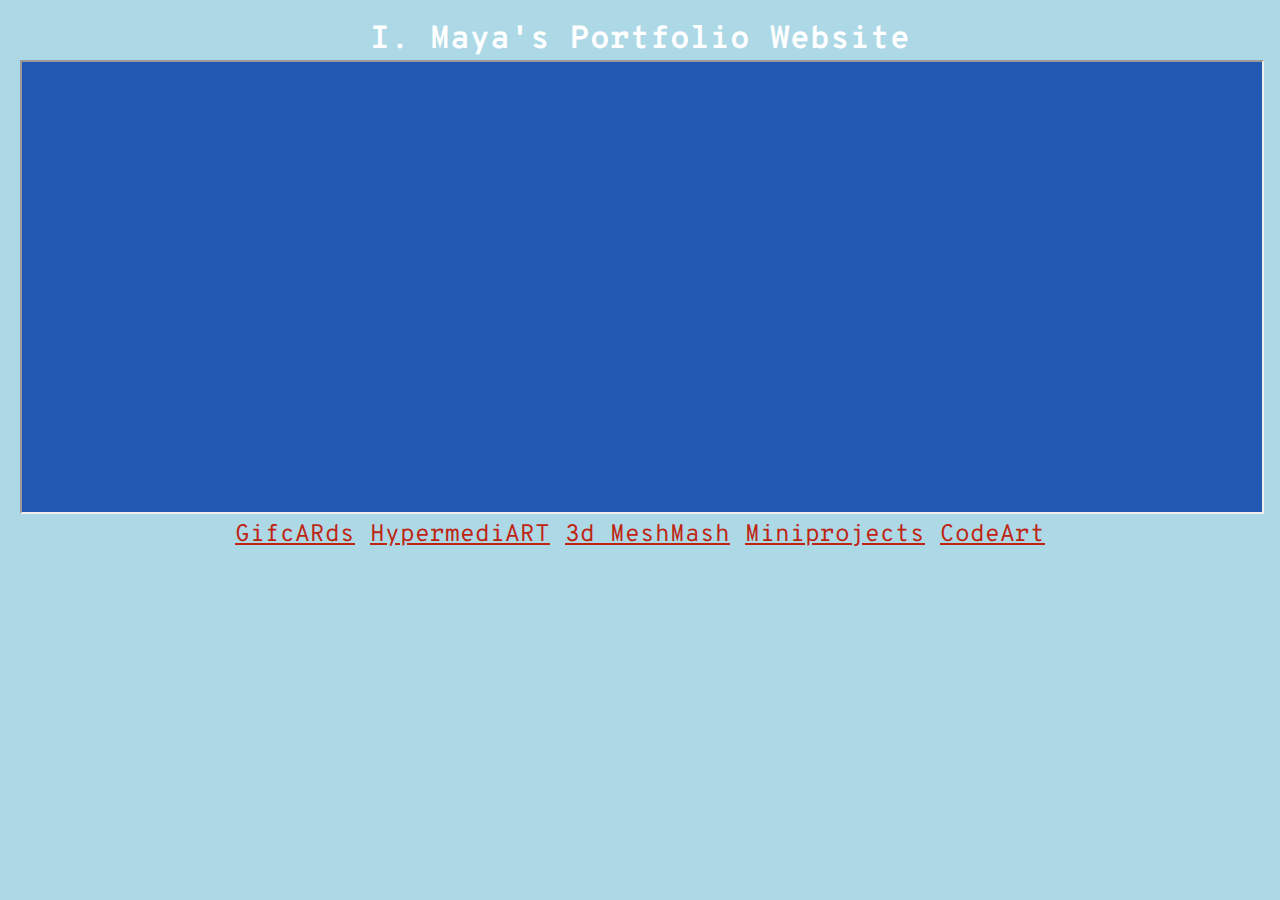
<file: index.html>
<!DOCTYPE html>
<html>
<head>
  <title>Porfolio</title>
  <link rel="stylesheet" type="text/css" href="css/style.css">
  <link rel="stylesheet" href="https://use.fontawesome.com/releases/v5.4.1/css/all.css" integrity="sha384-5sAR7xN1Nv6T6+dT2mhtzEpVJvfS3NScPQTrOxhwjIuvcA67KV2R5Jz6kr4abQsz" crossorigin="anonymous">

  <style>
  body {
       background-image: url("https://i.imgur.com/rBWOBjb.jpg");
  }

  h1 {
      color: white;
      text-align: center;
  }

  #instagram {
    color: rgb(191, 36, 19);
    text-align: center;
    margin: 0 auto;
  }

  .links a {
    color: #bf2413;
  }

  .links {
    margin: 0 auto;
    text-align:center;
    font-size: 1.5em;
  }

  iframe {
    widith: 100%;
    height: 60vh:
  }
  </style>

</head>
<body>
  <h1>I. Maya's Portfolio Website</h1>
  <iframe src="new sphere sketch.html"></iframe>
  <div class="links">
    <a href="collage.html">GifcARds</a>
    <a href="video.html">HypermediART</a>
    <a href="3d.html">3d MeshMash</a>
    <a href="miniprojects.html">Miniprojects</a>
    <a href="codeart.html">CodeArt</a>
    <br>
    <br>
    <a href="https://www.instagram.com/imacsavage/" class="Links" id="instagram">
    <i class="fab fa-instagram"></i>
    </a>
    </body>
  </div>

</html>
</file>
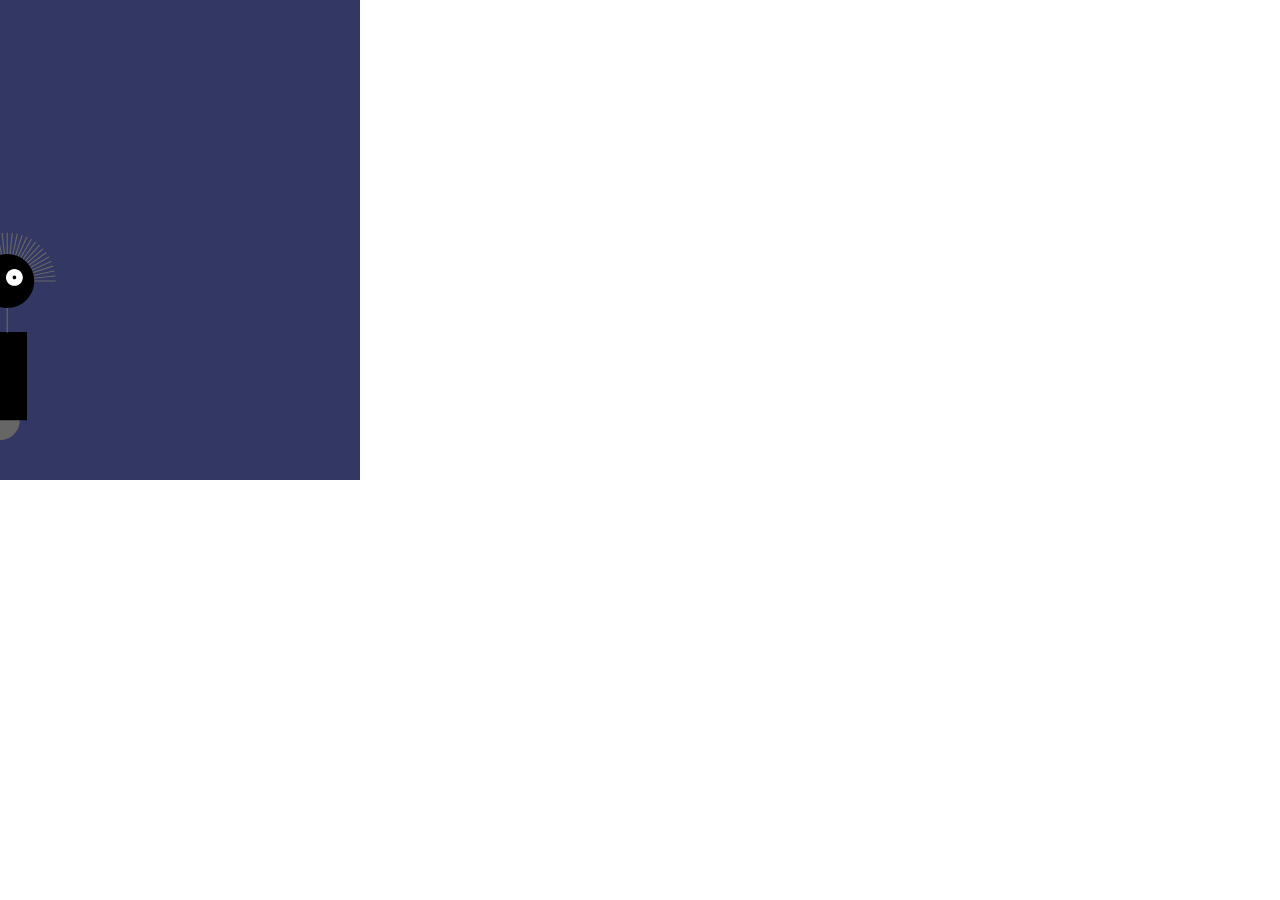
<file: interact/index.html>
<!DOCTYPE html><html><head>
    <script src="p5.min.js"></script>
    <script src="p5.dom.min.js"></script>
    <script src="p5.sound.min.js"></script>
    <link rel="stylesheet" type="text/css" href="style.css">
    <meta charset="utf-8">

  </head>
  <body>
    <script src="sketch.js"></script>
  

</body></html>
</file>
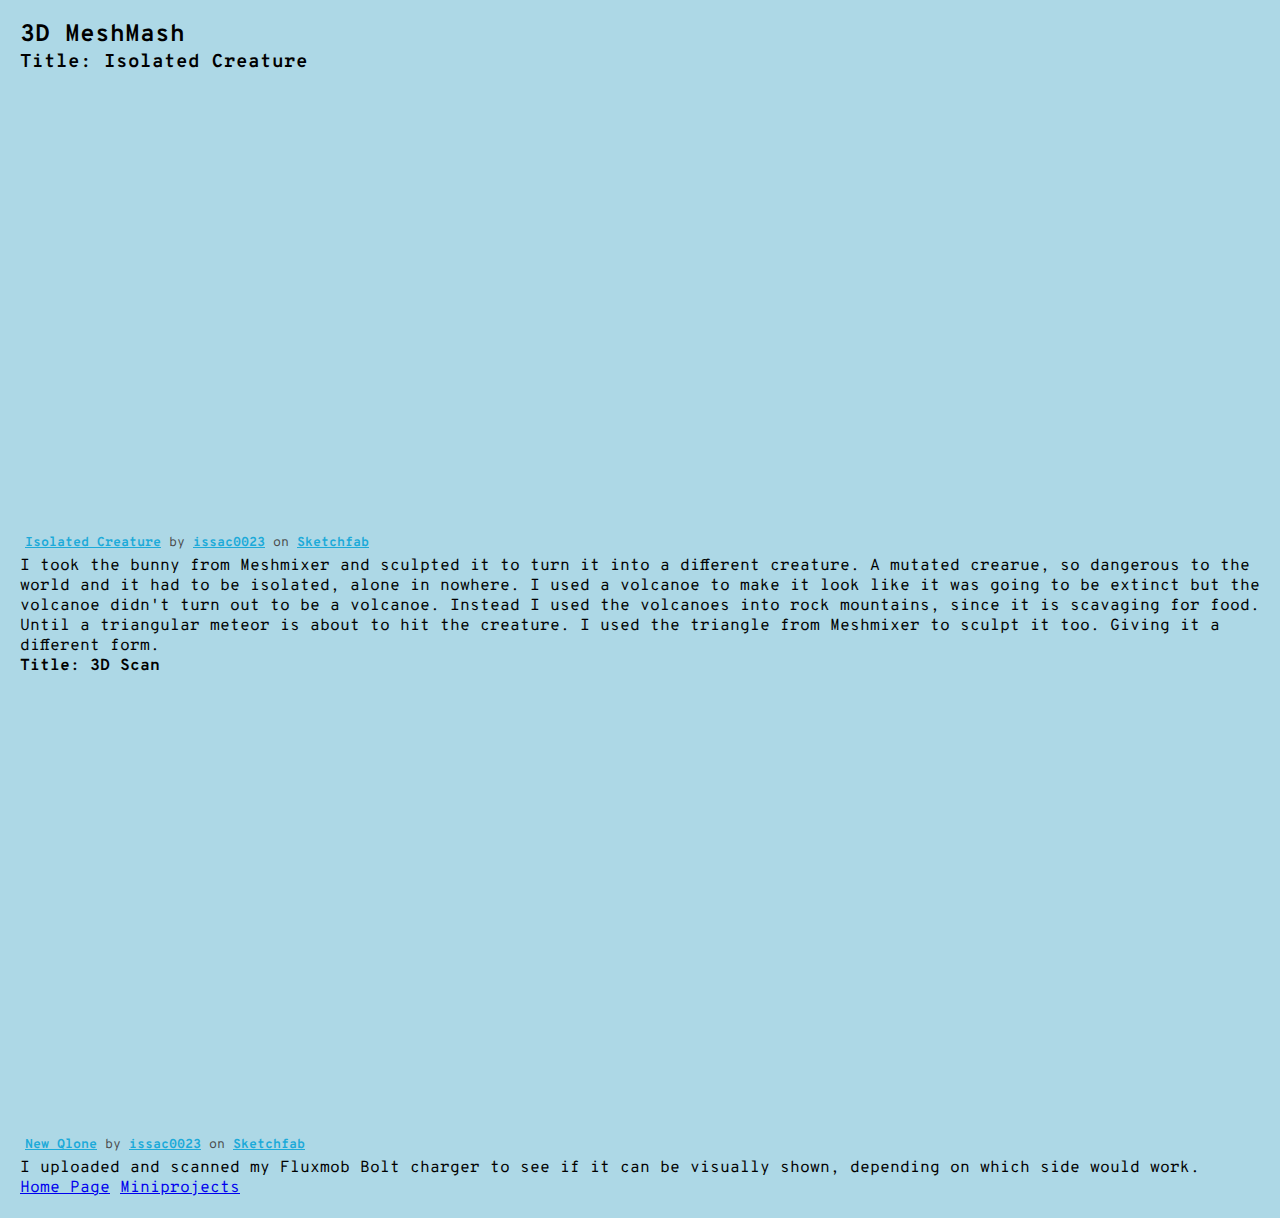
<file: 3d.html>
<!DOCTYPE html>
<html>
<head>
<title>Portfolio</title>
<link rel="stylesheet" type="text/css" href="css/style.css">

</head>

<body>

 <h2>3D MeshMash</h2>
  <h3>Title: Isolated Creature</h3>

  <div class="sketchfab-embed-wrapper"><iframe width="640" height="480" src="https://sketchfab.com/models/f0c15bb22b85440e999be926d49f579f/embed" frameborder="0" allow="autoplay; fullscreen; vr" mozallowfullscreen="true" webkitallowfullscreen="true"></iframe>

  <p style="font-size: 13px; font-weight: normal; margin: 5px; color: #4A4A4A;">
      <a href="https://sketchfab.com/models/f0c15bb22b85440e999be926d49f579f?utm_medium=embed&utm_source=website&utm_campaign=share-popup" target="_blank" style="font-weight: bold; color: #1CAAD9;">Isolated Creature</a>
      by <a href="https://sketchfab.com/issac0023?utm_medium=embed&utm_source=website&utm_campaign=share-popup" target="_blank" style="font-weight: bold; color: #1CAAD9;">issac0023</a>
      on <a href="https://sketchfab.com?utm_medium=embed&utm_source=website&utm_campaign=share-popup" target="_blank" style="font-weight: bold; color: #1CAAD9;">Sketchfab</a>
  </p>I took the bunny from Meshmixer and sculpted it to turn it into a different creature. A mutated crearue, so dangerous to the world and it had to be isolated, alone in nowhere. I used a volcanoe to make it look like it was going to be extinct but the volcanoe didn't turn out to be a volcanoe. Instead I used the volcanoes into rock mountains, since it is scavaging for food. Until a triangular meteor is about to hit the creature. I used the triangle from Meshmixer to sculpt it too. Giving it a different form.
</div>

  <h4>Title: 3D Scan </h4>
  <div class="sketchfab-embed-wrapper"><iframe width="640" height="480" src="https://sketchfab.com/models/efd5808892574a7d979add5087e55e82/embed" frameborder="0" allow="autoplay; fullscreen; vr" mozallowfullscreen="true" webkitallowfullscreen="true"></iframe>

<p style="font-size: 13px; font-weight: normal; margin: 5px; color: #4A4A4A;">
    <a href="https://sketchfab.com/models/efd5808892574a7d979add5087e55e82?utm_medium=embed&utm_source=website&utm_campaign=share-popup" target="_blank" style="font-weight: bold; color: #1CAAD9;">New Qlone</a>
    by <a href="https://sketchfab.com/issac0023?utm_medium=embed&utm_source=website&utm_campaign=share-popup" target="_blank" style="font-weight: bold; color: #1CAAD9;">issac0023</a>
    on <a href="https://sketchfab.com?utm_medium=embed&utm_source=website&utm_campaign=share-popup" target="_blank" style="font-weight: bold; color: #1CAAD9;">Sketchfab</a>
</p>I uploaded and scanned my Fluxmob Bolt charger to see if it can be visually shown, depending on which side would work.
</div>


  <a href="index.html">Home Page</a>
  <a href="miniprojects.html">Miniprojects</a>

</body>
</html>
</file>
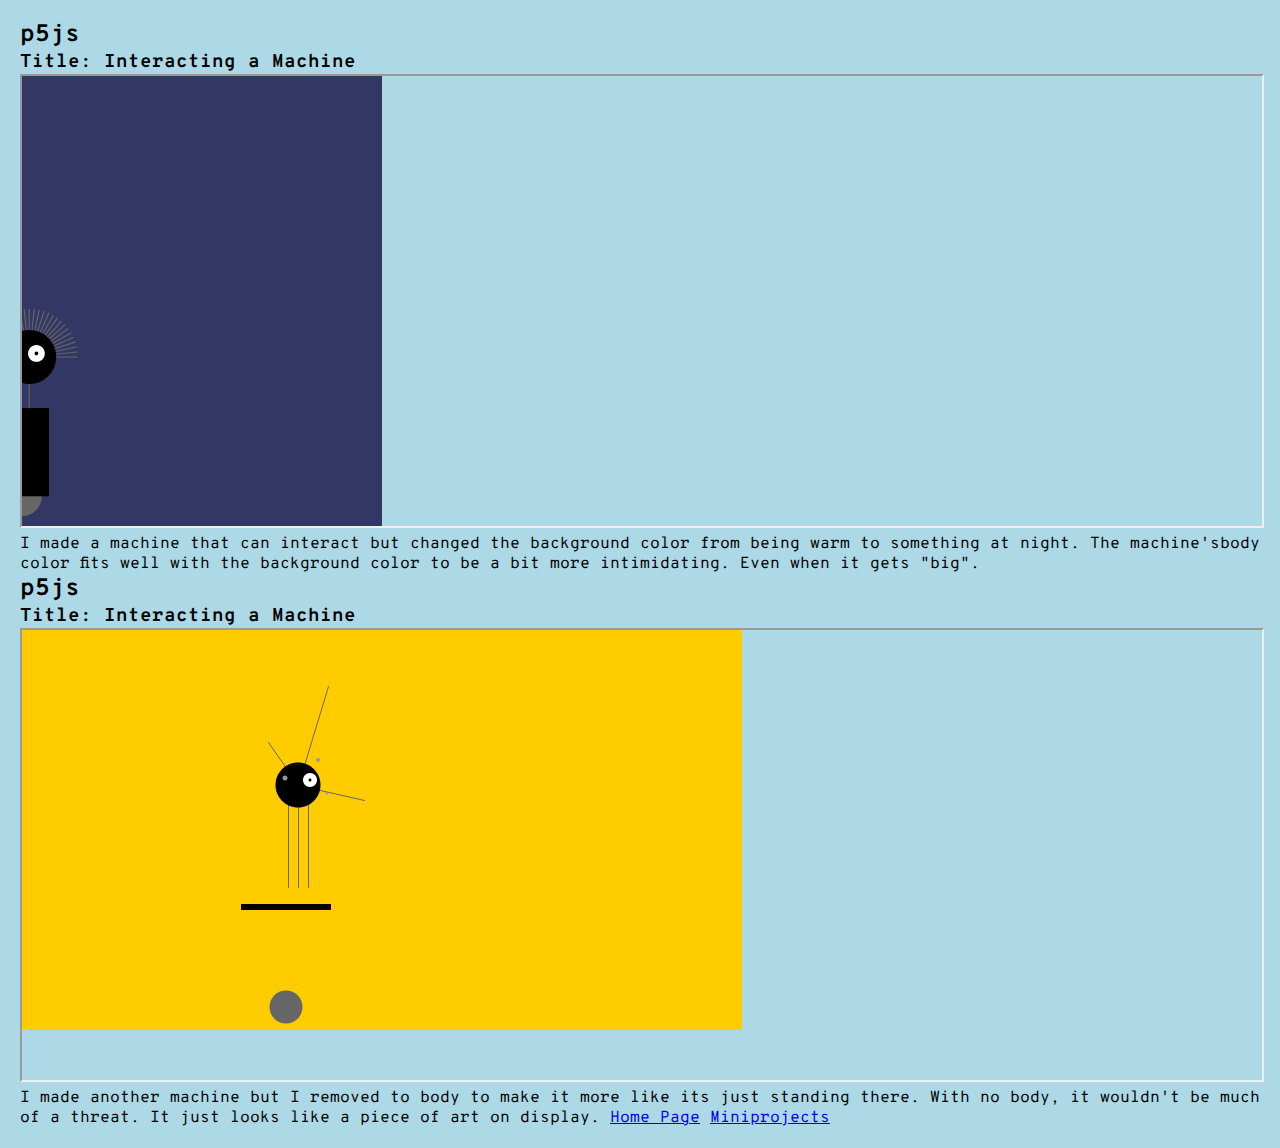
<file: codeart.html>
<!DOCTYPE html>
<html>
<head>
<title>Portfolio</title>
<link rel="stylesheet" type="text/css" href="css/style.css">

</head>

<body>

 <h2>p5js</h2>
  <h3>Title: Interacting a Machine</h3>
  <iframe src="interact/index.html"></iframe>
  I made a machine that can interact but changed the background color from being warm to something at night. The machine'sbody color fits well with the background color to be a bit more intimidating. Even when it gets "big".

<h2>p5js</h2>
 <h3>Title: Interacting a Machine</h3>
 <iframe src="static/index.html"></iframe>
 I made another machine but I removed to body to make it more like its just standing there. With no body, it wouldn't be much of a threat. It just looks like a piece of art on display.







  <a href="3d.html">Home Page</a>
  <a href="miniprojects.html">Miniprojects</a>

</body>
</html>
</file>
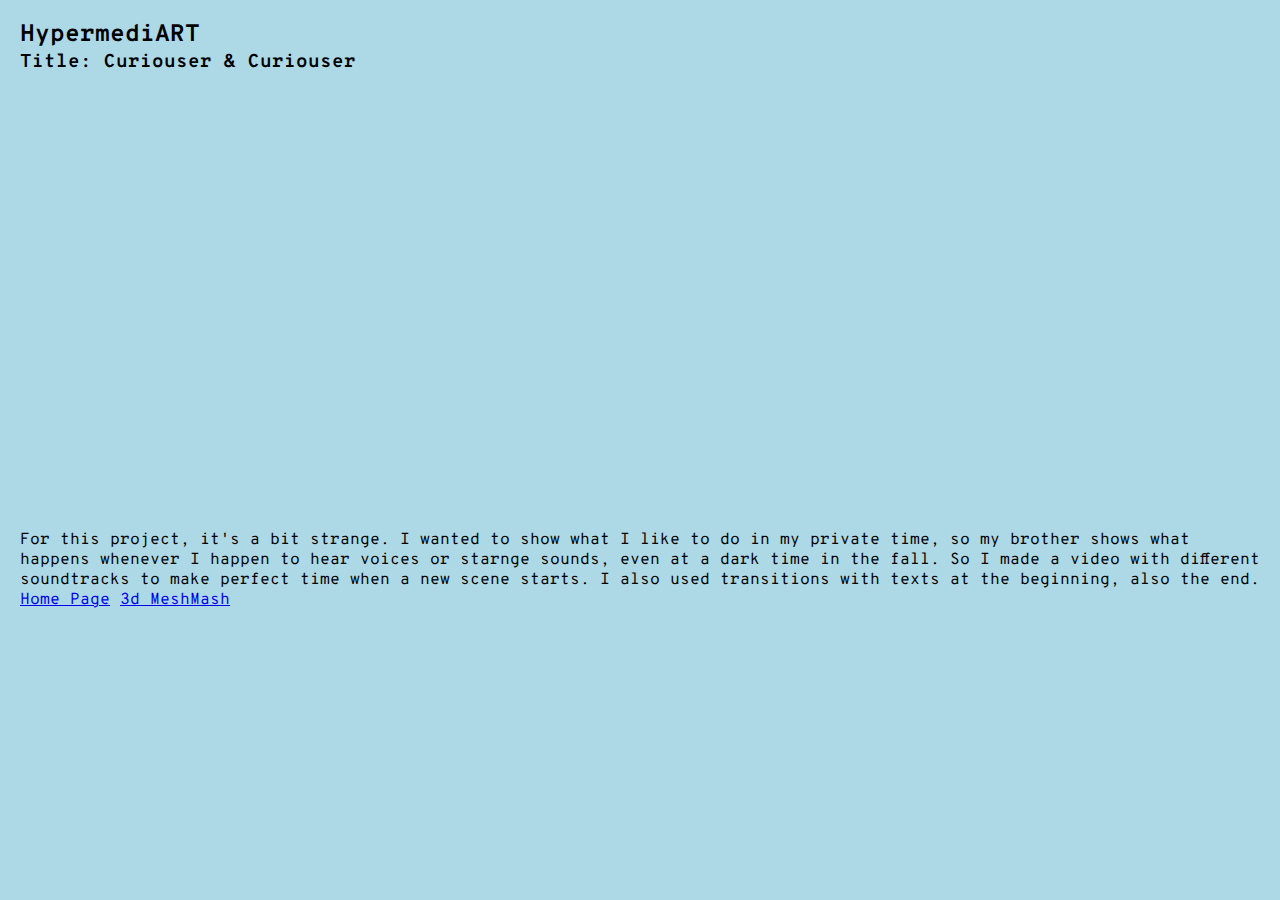
<file: video.html>
<!DOCTYPE html>
<html>
<head>
<title>Portfolio</title>
<link rel="stylesheet" type="text/css" href="css/style.css">
</head>



<body>


<h2>HypermediART<h2>
<h3>Title: Curiouser & Curiouser</h3>

<iframe width="560" height="315" src="https://www.youtube.com/embed/wGSAVbjIkWg" frameborder="0" allow="accelerometer; autoplay; encrypted-media; gyroscope; picture-in-picture" allowfullscreen></iframe>
<p>For this project, it's a bit strange. I wanted to show what I like to do in my private time, so my brother shows what happens whenever I happen to hear voices or starnge sounds, even at a dark time in the fall. So I made a video with different soundtracks to make perfect time when a new scene starts. I also used transitions with texts at the beginning, also the end.

<a href="index.html">Home Page</a>
<a href="3d.html">3d MeshMash</a>

</body>
</html>
</file>
<file: css/style.css>
@import url('https://fonts.googleapis.com/css?family=Overpass+Mono');

* {
  margin: 0;
  padding: 0;
}

body {
  background-color: lightblue;
  color: black;
  font-family: 'Overpass Mono', monospace;
  padding: 20px;
}

iframe {
  width: 100%;
  height: 50vh
}

.links {
  margin: 0 auto;
  text-align:center;
  font-size: 1.5em;
}

.links a {
  color: #174fa8;
}
#instagram {
  color: rgb(23, 79, 168);
  text-align: center;
  margin: 0 auto;
}

.gallery{
  margin-top: 20px;
}
</file>
<file: interact/style.css>
html, body {
  margin: 0;
  padding: 0;
}
canvas {
  display: block;
}
</file>
